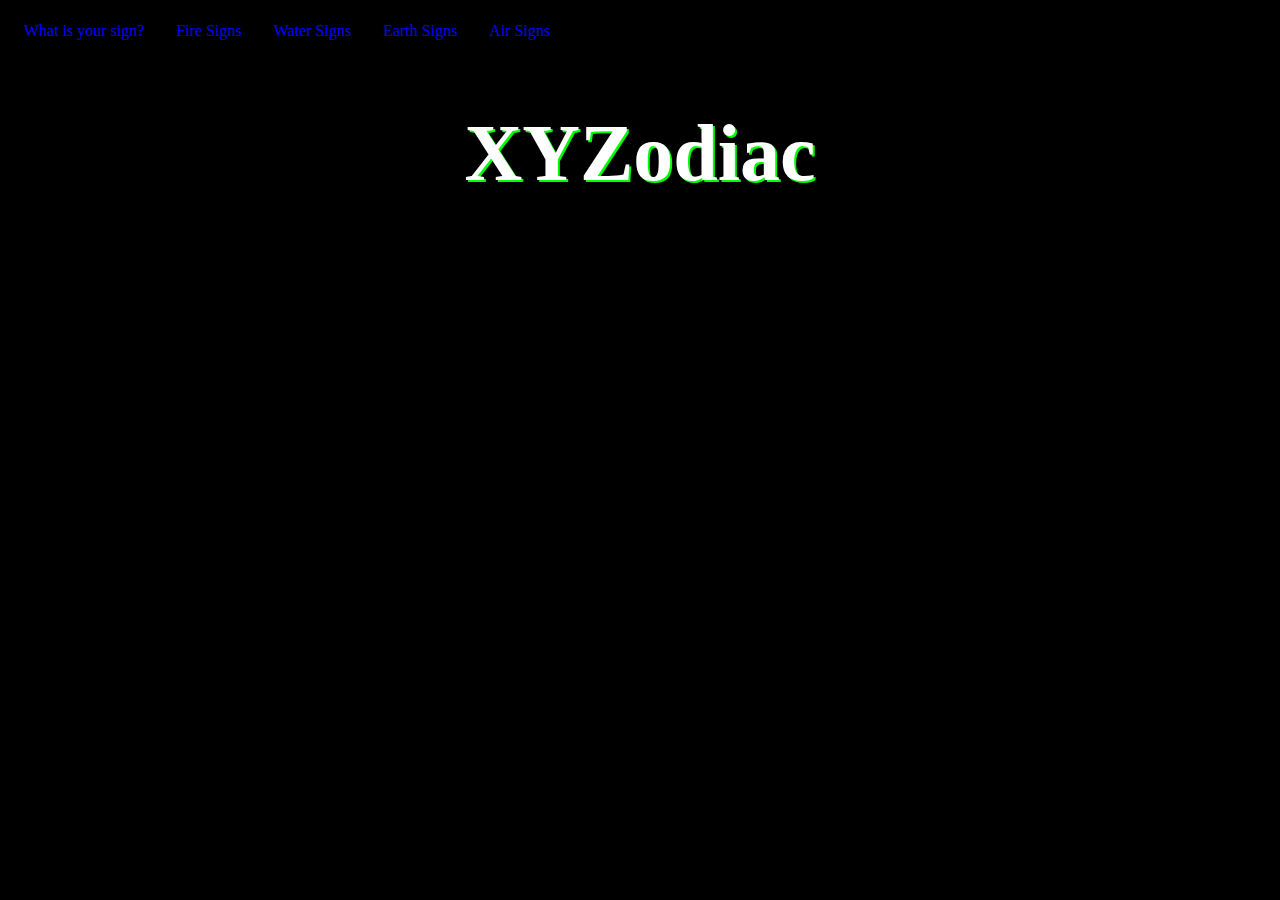
<file: index.html>
<html>
<head>
<link rel="stylesheet" type="text/css" href="style.css">

<body>
<nav>
  <ul>
    <li><a class="active" href="Whatisyoursign.html">What is your sign?</a></li>
    <li><a href="FireSigns.html">Fire Signs</a></li>
    <li><a href="Watersigns.html">Water Signs</a></li>
    <li><a href="Earthsigns.html">Earth Signs</a></li>
    <li><a href="Airsigns.html">Air Signs</a></li>
  </ul>
</nav>

<html>
<head>
<meta name="viewport" content="width=device-width, initial-scale=1">
<style>
body {
  background-color: black;
  font-family: cursive;
}

.glow {
  font-size: 80px;
  color: #fff;
  text-align: center;
  -webkit-animation: glow 1s ease-in-out infinite alternate;
  -moz-animation: glow 1s ease-in-out infinite alternate;
  animation: glow 1s ease-in-out infinite alternate;
}

@-webkit-keyframes glow {
  from {
    text-shadow: 0 0 10px #19FF19, 0 0 20px #19FF19, 0 0 30px #19FF19, 0 0 40px #abffd8, 0 0 50px #abffd8, 0 0 60px #e60073, 0 0 70px #abffd8;
  }

  to {
    text-shadow: 0 0 20px #abffd8, 0 0 30px #ff4da6, 0 0 40px #ff4da6, 0 0 50px #ff4da6, 0 0 60px #ff4da6, 0 0 70px #ff4da6, 0 0 80px #abffd8;
  }
}
</style>
</head>
<body>

<h1 class="glow">XYZodiac</h1>

<html>
<body>

<iframe width="560" height="315" src="https://www.youtube.com/embed/y3vuROu9_G0" frameborder="0" allow="accelerometer; autoplay; clipboard-write; encrypted-media; gyroscope; picture-in-picture" allowfullscreen></iframe>

<iframe width="560" height="315" src="https://www.youtube.com/embed/UbEhTCvQSGk" frameborder="0" allow="accelerometer; autoplay; clipboard-write; encrypted-media; gyroscope; picture-in-picture" allowfullscreen></iframe>


<iframe width="560" height="315" src="https://www.youtube.com/embed/zcotoCdzyr8" frameborder="0" allow="accelerometer; autoplay; clipboard-write; encrypted-media; gyroscope; picture-in-picture" allowfullscreen></iframe>

<iframe width="560" height="315" src="https://www.youtube.com/embed/gin5MTRXS0I" frameborder="0" allow="accelerometer; autoplay; clipboard-write; encrypted-media; gyroscope; picture-in-picture" allowfullscreen></iframe>

</body>
</html>

</head>






<html>
<head>
<meta name="viewport" content="width=device-width, initial-scale=1">
<style>
body {
  background-color: black;
  font-family: cursive;
}



<h1 class="glow">XYZodiac</h1>


</body>
</html>
</file>
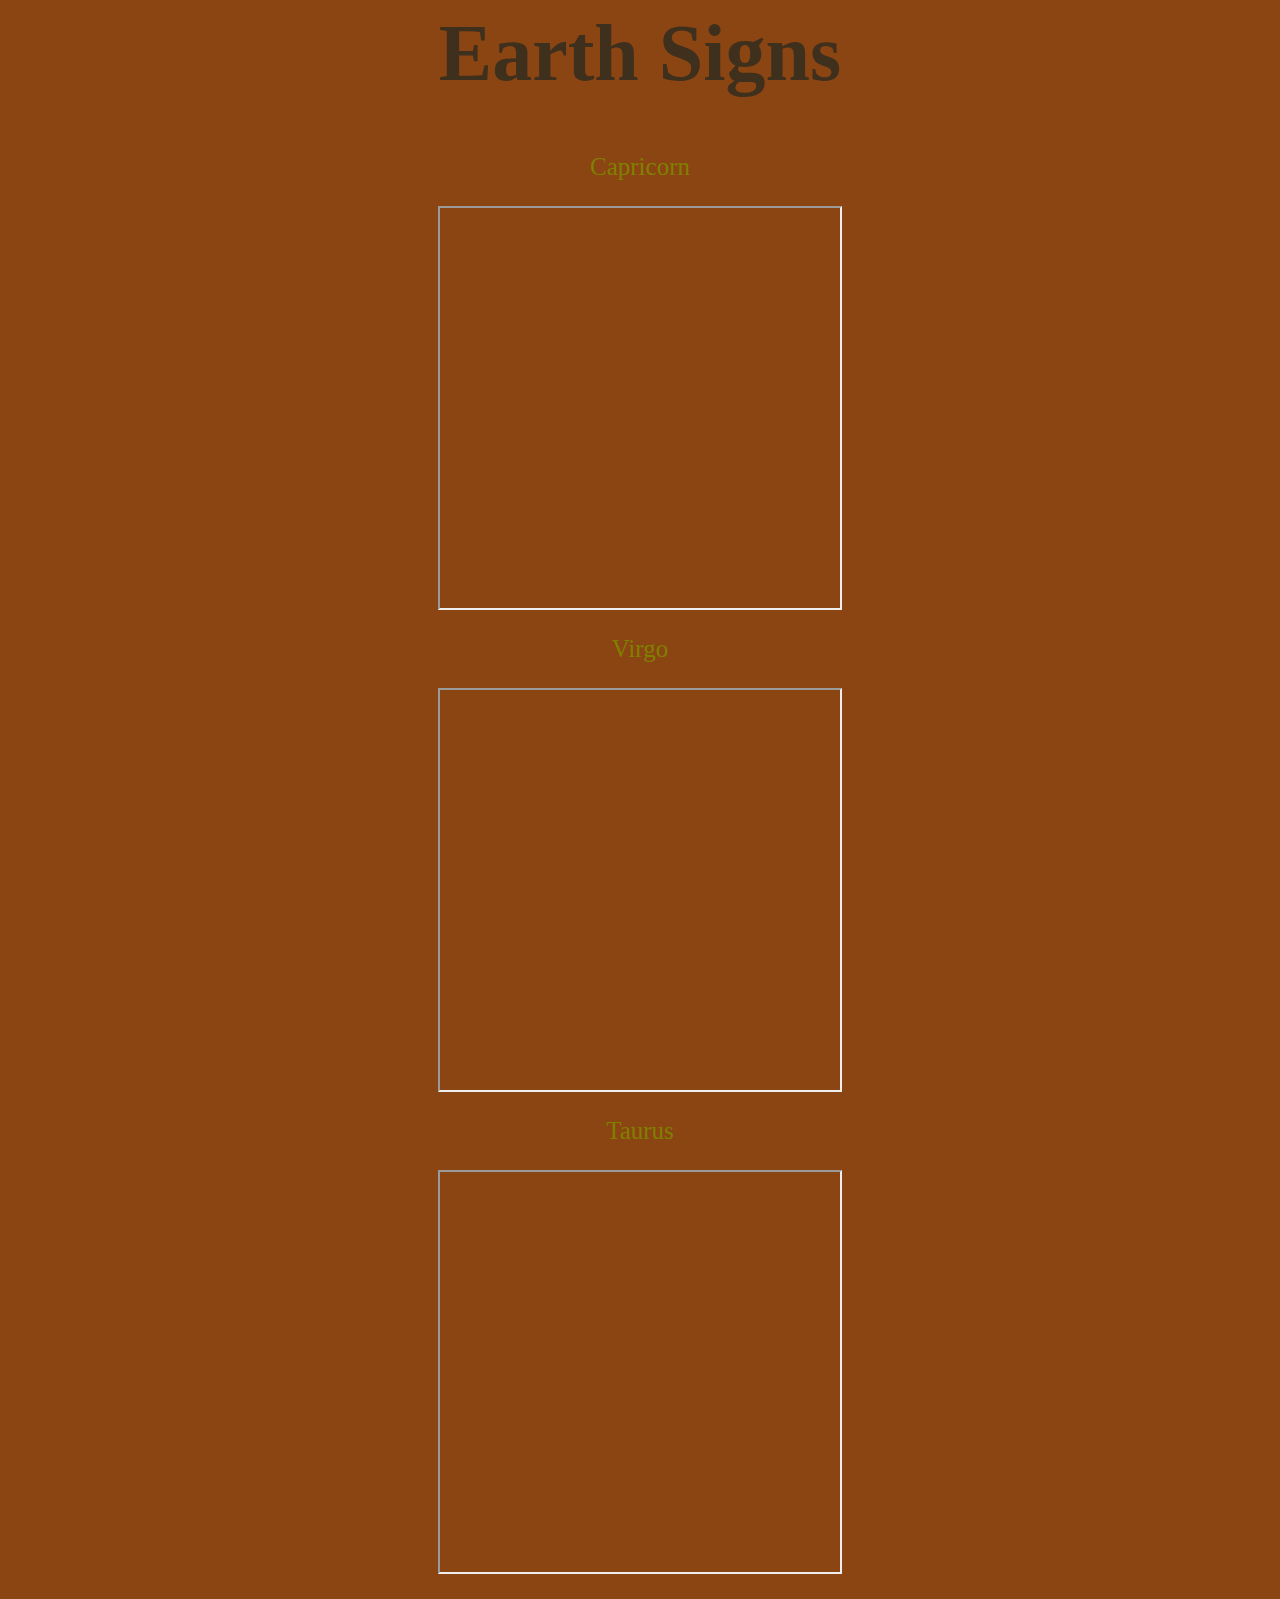
<file: Earthsigns.html>
<html>
<head>
<link rel="stylesheet" type="text/css" href="earth signs.css">
</head>
<body>
  <html>
  <head>
  <meta name="viewport" content="width=device-width, initial-scale=1">
  <style>
  body {
    background-color:SaddleBrown;
    font-family: cursive;
  }

  .glow {
    font-size: 80px;
    color: #3f301d;
    text-align: center;
    -webkit-animation: glow 1s ease-in-out infinite alternate;
    -moz-animation: glow 1s ease-in-out infinite alternate;
    animation: glow 1s ease-in-out infinite alternate;
  }

  @-webkit-keyframes glow {
    from {
      text-shadow: 0 0 10px #058509, 0 0 20px #058509, 0 0 30px #023603, 0 0 40px #023603, 0 0 50px #058509, 0 0 60px #07bc0d, 0 0 70px #058509;
    }

    to {
      text-shadow: 0 0 20px #058509, 0 0 30px #36260f, 0 0 40px #36260f, 0 0 50px #016064, 0 0 60px 8e1600, 0 0 70px #8e1600, 0 0 80px #0492c2;
    }
  }
  </style>
  </head>
  <body>

  <h1 class="glow">Earth Signs</h1>

  </body>
  </html>

<p> Capricorn </p>
<p><iframe src="https://editor.p5js.org/asepul5/embed/Xd7Q2gIfe" width="400" height="400"></iframe></p>
<p> Virgo </p>
<p><iframe src="https://editor.p5js.org/asepul5/embed/W6Ydah31m" width="400" height="400"></iframe></p>
<p> Taurus </p>
<p><iframe src="https://editor.p5js.org/asepul5/embed/X-3nob68r" width="400" height="400"></iframe></p>

</link>
</html>
</file>
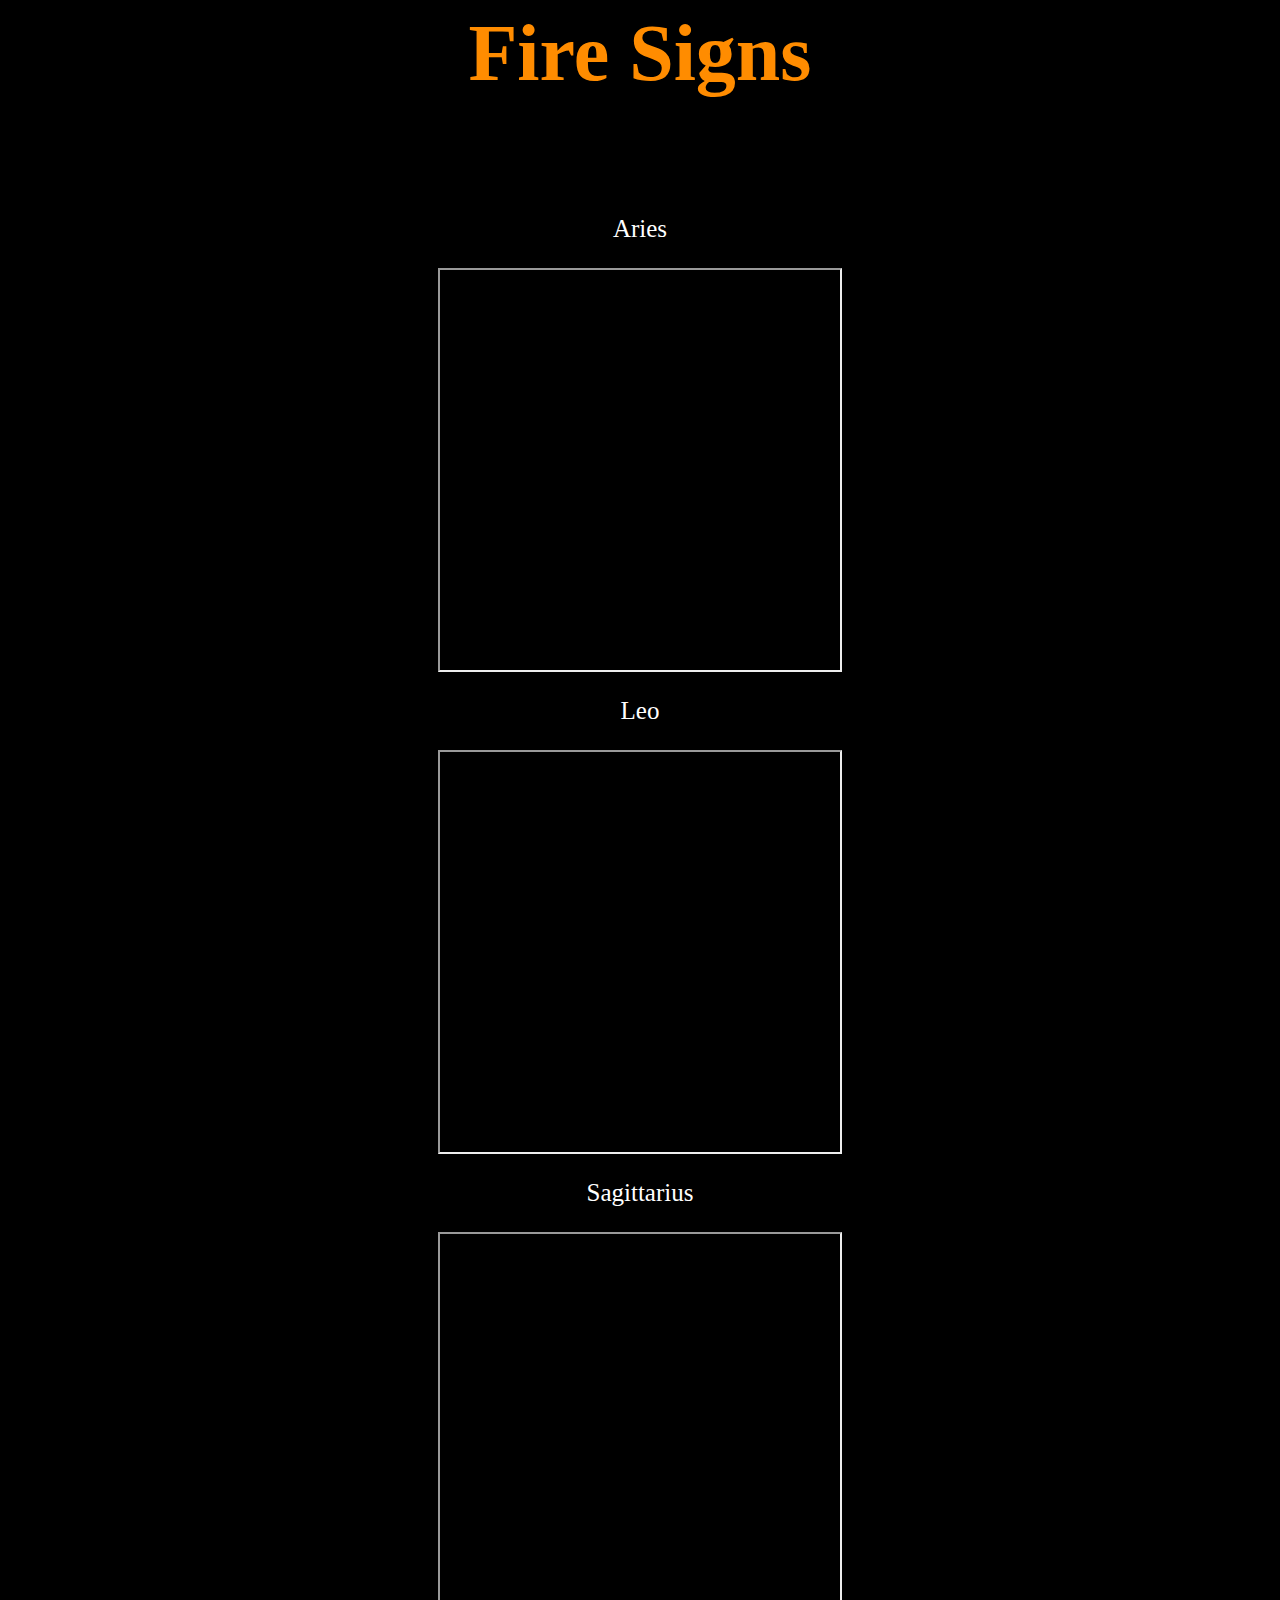
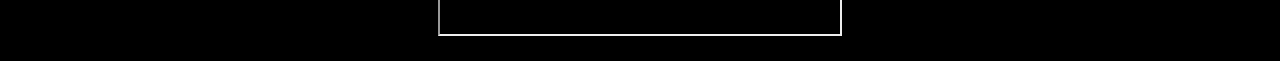
<file: FireSigns.html>
<html>
<head>
<link rel="stylesheet" type="text/css" href="fire signs.css">
</head>
<html>
<head>
<meta name="viewport" content="width=device-width, initial-scale=1">
<style>
body {
background-color: black;
font-family: cursive;
}

.glow {
font-size: 80px;
color: #ff8c00;
text-align: center;
-webkit-animation: glow 1s ease-in-out infinite alternate;
-moz-animation: glow 1s ease-in-out infinite alternate;
animation: glow 1s ease-in-out infinite alternate;
}

@-webkit-keyframes glow {
from {
  text-shadow: 0 0 10px #e25822, 0 0 20px #e25822, 0 0 30px #e25822, 0 0 40px #8e1600, 0 0 50px #8e1600, 0 0 60px #8e1600, 0 0 70px #ff0000;
}

to {
  text-shadow: 0 0 20px #ff0000, 0 0 30px #ff0000, 0 0 40px ff4500, 0 0 50px #ff0000, 0 0 60px #ff4da6, 0 0 70px #ff4da6, 0 0 80px #ff0000;
}
}
</style>
</head>
<body>

<h1 class="glow">Fire Signs</h1>

</body>
</html>

<h1> Three fire signs </h1>
<p>Aries</p>
<p><iframe src="https://editor.p5js.org/asepul5/embed/Ww6QLQ49i" width="400" height="400"></iframe></p>
<p>Leo</p>
<p><iframe src="https://editor.p5js.org/asepul5/embed/4DgB5m_wD" width= "400" height="400"></iframe></p>
<p>Sagittarius</p>
<p><iframe src="https://editor.p5js.org/asepul5/embed/wFEERAkxkh" width="400" height="400"></iframe></p>

</link>
</html>
</file>
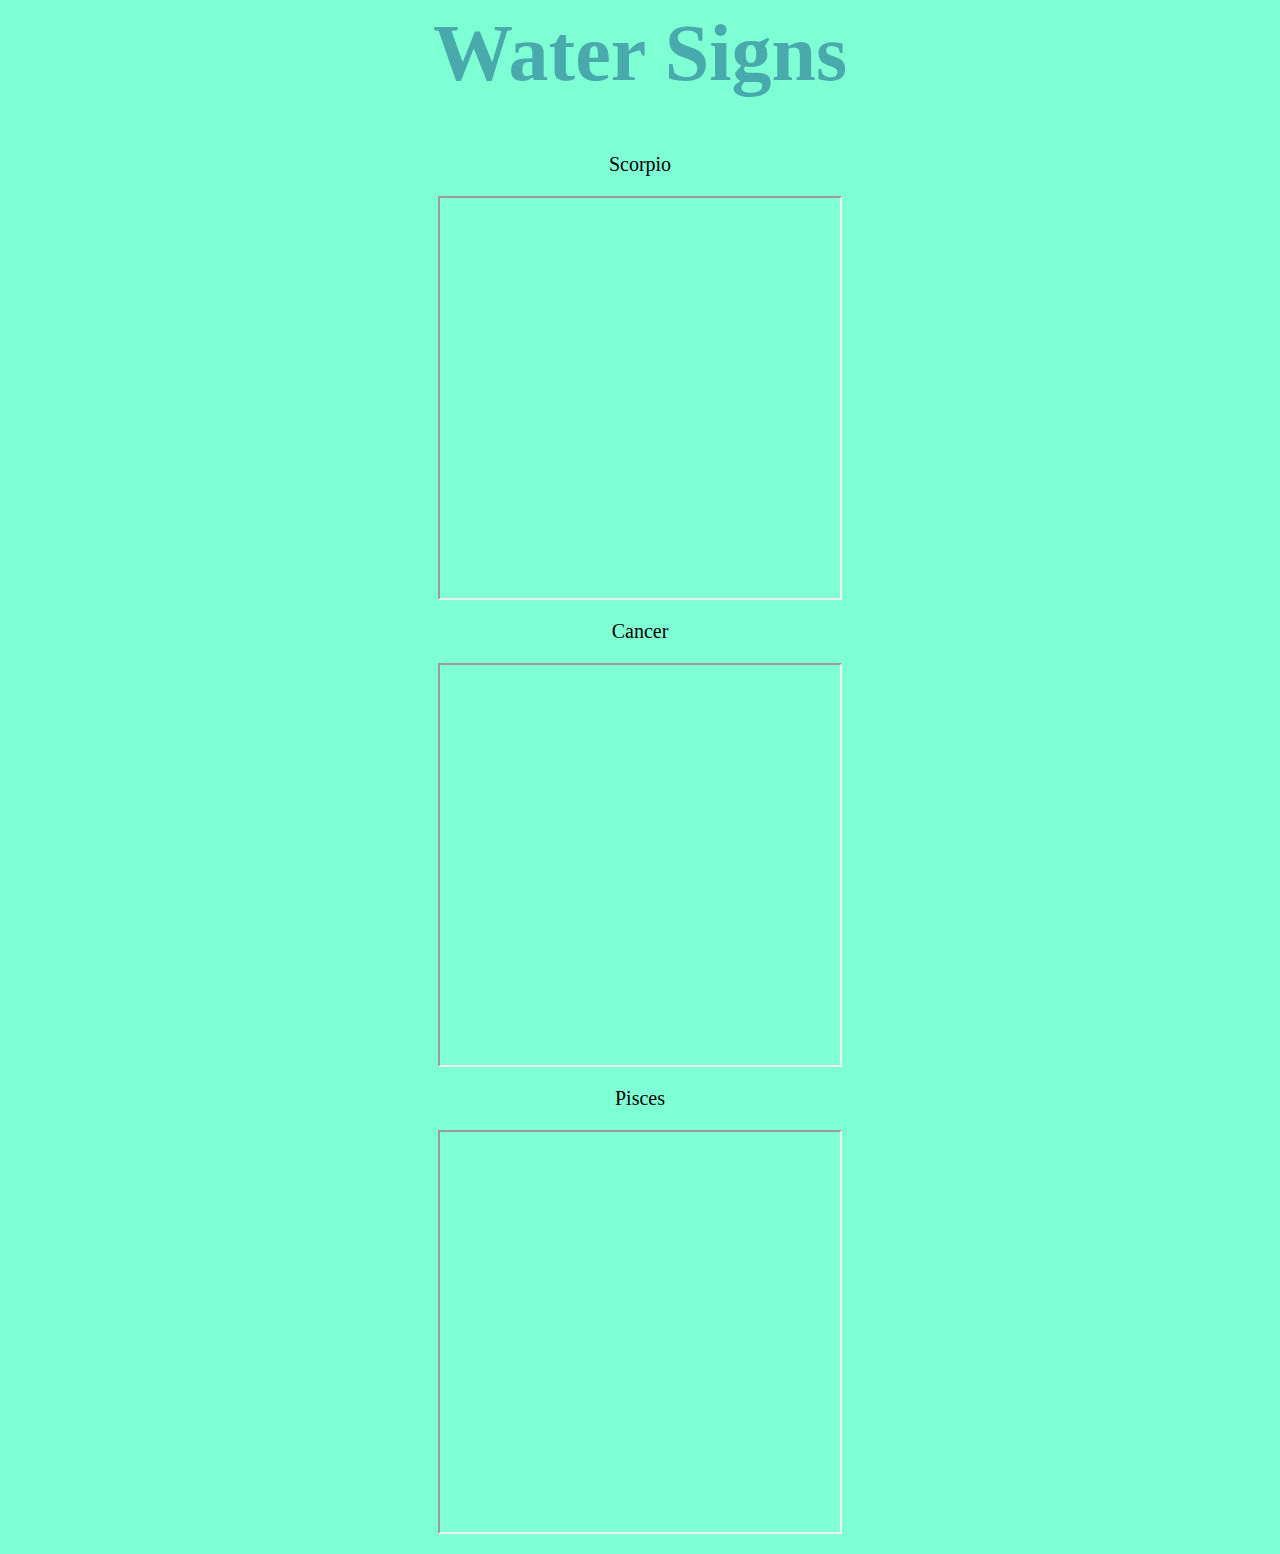
<file: Watersigns.html>
<html>
<head>
<link rel="stylesheet" type="text/css" href="water signs.css">
</head>
<html>
<head>
<meta name="viewport" content="width=device-width, initial-scale=1">
<style>
body {
  background-color: Aquamarine;
  font-family: cursive;

}

.glow {
  font-size: 80px;
  color: #48aaad;
  text-align: center;
  -webkit-animation: glow 1s ease-in-out infinite alternate;
  -moz-animation: glow 1s ease-in-out infinite alternate;
  animation: glow 1s ease-in-out infinite alternate;
}

@-webkit-keyframes glow {
  from {
    text-shadow: 0 0 10px #0492c2, 0 0 20px #0492c2, 0 0 30px #0492c2, 0 0 40px #8e1600, 0 0 50px #8e1600, 0 0 60px #8e1600, 0 0 70px #016064;
  }

  to {
    text-shadow: 0 0 20px #ff0000, 0 0 30px #ff0000, 0 0 40px ff4500, 0 0 50px #016064, 0 0 60px 8e1600, 0 0 70px #8e1600, 0 0 80px #0492c2;
  }
}
</style>
</head>
<body>

<h1 class="glow">Water Signs</h1>

</body>
</html>


<p>Scorpio</p>
<p><iframe src="https://editor.p5js.org/asepul5/embed/h8i7dSk7r" width="400" height="400"></iframe> </p>
<p>Cancer</p>
<p><iframe src="https://editor.p5js.org/asepul5/embed/2ZrIYJV4i" width="400" height="400"></iframe> </p>
<p>Pisces</p>
<p><iframe src="https://editor.p5js.org/asepul5/embed/jO6VaChah" width="400" height="400"></iframe> </p>


</link>
</html>
</file>
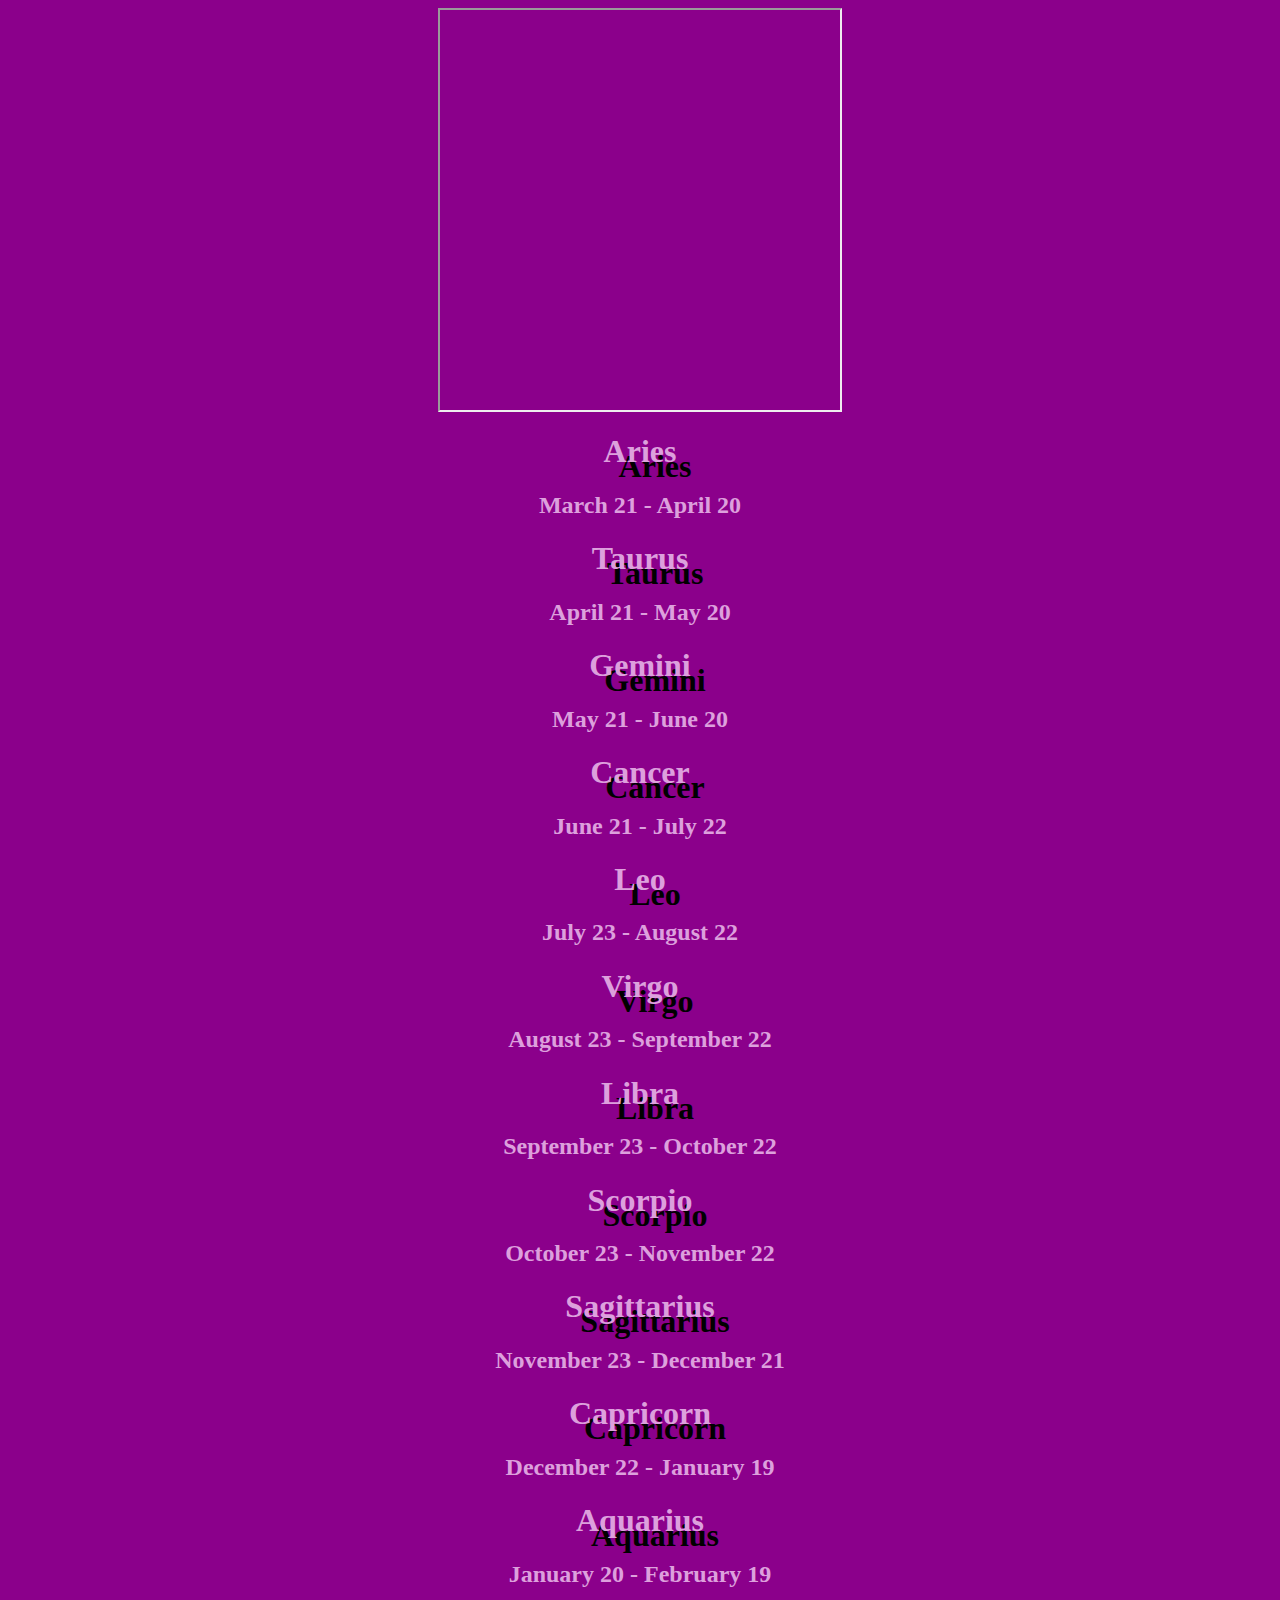
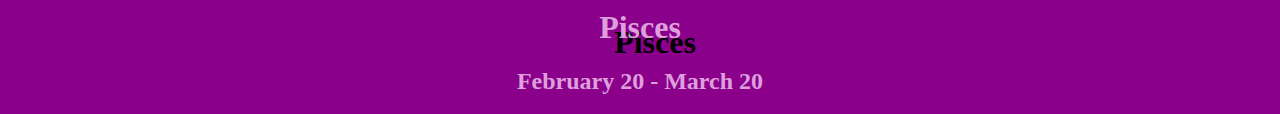
<file: Whatisyoursign.html>
<html>
<head>

  <link rel="stylesheet" type="text/css" href="what is your sign.css">
</head>
<body>

<p><iframe src="https://editor.p5js.org/asepul5/embed/jGKLqJACT" width="400" height="400"></iframe></p>


<h1> Aries </h1>
<h2> March 21 - April 20</h2>
<h1> Taurus </h1>
<h2>April 21 - May 20 </h2>
<h1> Gemini </h1>
<h2>May 21 - June 20</h2>
<h1> Cancer </h1>
<h2>June 21 - July 22</h2>
<h1> Leo </h1>
<h2>July 23 - August 22</h2>
<h1> Virgo</h1>
<h2>August 23 - September 22</h2>
<h1> Libra </h1>
<h2>September 23 - October 22</h2>
<h1> Scorpio </h1>
<h2>October 23 - November 22</h2>
<h1> Sagittarius </h1>
<h2>November 23 - December 21</h2>
<h1> Capricorn </h1>
<h2>December 22 - January 19</h2>
<h1> Aquarius </h1>
<h2>January 20 - February 19</h2>
<h1> Pisces </h1>
<h2>February 20 - March 20</h2>
</file>
<file: style.css>
h1 {
  text-align: center;
  color:black;
  font-family:fantasy;
  text-shadow: 2px 2px #00ff00
}

body{
  text-align: center;
}



ul {
  list-style-type: none;
  margin: 0;
  padding: 0;
  overflow: hidden;
  background-color: #000}

li {
  float: left;
}

li a {
  display: block;
  color: blue;
  text-align: center;
  padding: 14px 16px;
  text-decoration: none;
}

li a:hover {
  background-color: #bada55;
}
</file>
<file: earth signs.css>
p{
  text-align: center;
  color:olive;
  font-family: fantasy;
  font-size: 25px;

}
</file>
<file: fire signs.css>
p{
  text-align:center;
  color:white;
  font-size: 25px;
  font-family: fantasy;
}
</file>
<file: water signs.css>
p {
  text-align: center;
  color: black;
  font-size: 20px;
  font-family: fantasy;

}
</file>
<file: what is your sign.css>
h1 {
text-align: center;
color: #dda0dd;
text-shadow: 15px 15px black;
}
p {
  text-align: center;
}
div {
  border: 1px solid black;
  padding: 10px;
  width: 200px;
  height: 200px;
  text-align: justify;
}
h2{
  text-align:center;
  color: #dda0dd;
}

body{
  background-color: #8b008b;
  text-align: center;
}
</file>
